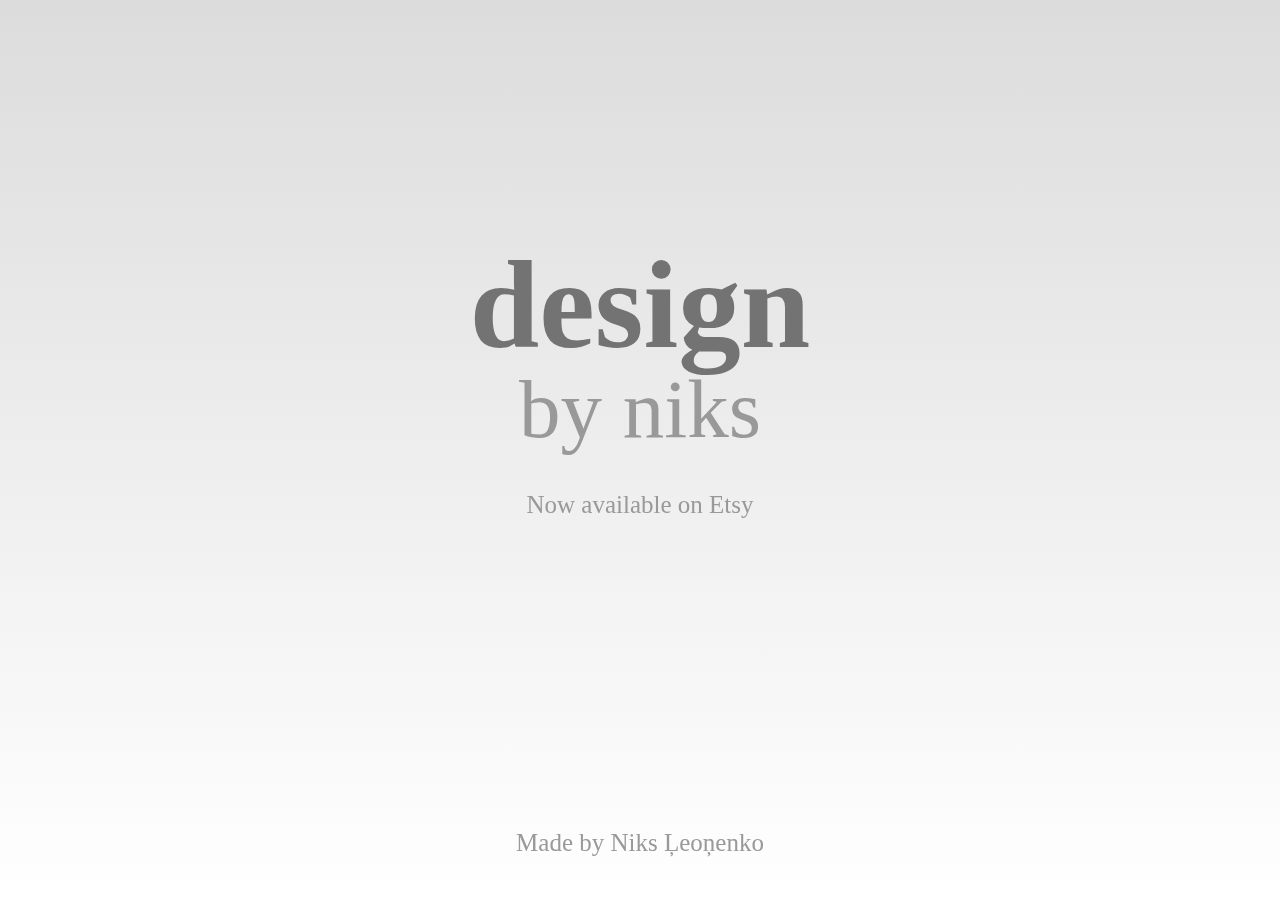
<file: index.html>
<!doctype html>
    <html lang="en">

        <head>

            <meta charset="UTF-8">
            <meta name="viewport" content="width=device-width, user-scalable=no, initial-scale=1.0, maximum-scale=1.0, minimum-scale=1.0">
            <meta http-equiv="X-UA-Compatible" content="ie=edge">
            <title>Leonen.co</title>
            
            <!--Favicons-->
            <link rel="apple-touch-icon" sizes="180x180" href="/img/icons/apple-touch-icon.png?v=2">
            <link rel="icon" type="image/png" sizes="32x32" href="/img/icons/favicon-32x32.png?v=2">
            <link rel="icon" type="image/png" sizes="16x16" href="/img/icons/favicon-16x16.png?v=2">
            <link rel="manifest" href="/img/icons/site.webmanifest?v=2">
            <link rel="mask-icon" href="/img/icons/safari-pinned-tab.svg?v=2" color="#808080">
            <link rel="shortcut icon" href="/img/icons/favicon.ico?v=2">
            <meta name="msapplication-TileColor" content="#ffffff">
            <meta name="msapplication-config" content="/img/icons/browserconfig.xml?v=2">
            <meta name="theme-color" content="#dcdcdc">
            
            <!--Display scaling support-->
            <meta name="viewport" content="width=device-width, initial-scale=1.0">
            
            <!--Styling and animations-->
            <link rel="stylesheet" type="text/css" href="css/reset.css">
            <link rel="stylesheet" type="text/css" href="css/style.css">

        </head>

        <body>

            <div id="container" class="text">

                <div id="homepage" >

                    <div id="homepageContent" >

                        <div class="logoTop"> design </div>
                        <div class="logoBottom"> by niks </div>

                    </div>
                    
                    <div id="homepageSubtitle" class="subtitle ">
                    
                        Now available on <a id="Etsy" href="redirect.html"> Etsy </a>
                    
                    </div>

                    <div id="footer" class="subtitle">

                        Made by <a id="NiksL" href="https://www.twitter.com/niksleonenko/" target="_newtab"> Niks Ļeoņenko </a>

                    </div>

                </div>

            </div>

            <script src="js/scripts.js"></script>

        </body>

    </html>
</file>
<file: css/style.css>
/* style.css */
    
    html {
        height: 100%;
        -khtml-user-select: none; -webkit-user-select: none; -ms-user-select: none; user-select: none;
    }
    
    body {
        height: 100%;
        background-attachment: fixed;
        background-image: linear-gradient(#dcdcdc, #ffffff);
        color: #999999;
        text-align: center;
    }

    /*  */
    #homepage { width: 100%; height: 90%; position: fixed; }

    #homepageContent, #homepageSubtitle, #footer { left: 50%;  transform: translateX(-50%); position: relative; }
    #homepageContent { top: 30%; } #homepageSubtitle { top: 35%; } #footer { position: fixed; bottom: 5%; } 
    
    /* Links */
    a, a:visited { color: #999999; text-decoration: none; }
    #Etsy, #NiksL { transition: color 750ms ease-in-out; }
    #Etsy:hover, #NiksL:hover { cursor: pointer; color: #737373;}
    
    /* Misc/ */
    .notSelectable { user-select: none; }
    
    /* Fonts, font faces, font families */
    
    .logoTop {
        color: #737373;
        font-size: 125px;
        line-height: 125px;
        font-weight: bold;
        font-family: "SF Pro Text";
    }
    
    .logoBottom {
        font-size: 83px;
        line-height: 83px;
        font-family: "SF Pro Display";
    }
    
    .subtitle {
        font-size: 25px;
        line-height: 25px;
        font-family: "SF Pro Display";
    }
    
    /* SF Pro Rounded */
    /* Regular */
    @font-face {
        font-family: "SF Pro Rounded Regular";
        url('../fonts/sf pro rounded/Regular.woff') format('woff'),
        url('../fonts/sf pro rounded/Regular.ttf') format('truetype'),
        url('../fonts/sf pro rounded/Regular.svg') format('svg');
    }
    
    /* Bold */
    @font-face {
        font-family: "SF Pro Rounded Bold";
        url('../fonts/sf pro rounded/Bold.woff') format('woff'),
        url('../fonts/sf pro rounded/Bold.ttf') format('truetype'),
        url('../fonts/sf pro rounded/Bold.svg') format('svg');
    }

    /* SF Pro Display */
    @font-face {
        font-family: "SF Pro Display";
        url('../fonts/sf pro display/SF Pro Display.woff') format('woff'),
        url('../fonts/sf pro display/SF Pro Display.ttf') format('truetype'),
        url('../fonts/sf pro display/SF Pro Display.svg') format('svg');
    }
    
    /* SF Pro Text */
    @font-face {
        font-family: "SF Pro Text";
        url('../fonts/sf pro text/SF Pro Text.woff') format('woff'),
        url('../fonts/sf pro text/SF Pro Text.ttf') format('truetype'),
        url('../fonts/sf pro text/SF Pro Text.svg') format('svg');
    }

    /* Media queries*/
    
    /* Query for detecting dark mode */
    @media (prefers-color-scheme: dark) {

        body { background-image: linear-gradient(#18191B, #18191B) }

        /* Links */
        a, a:visited { color: #737373;  }
        #Etsy:hover, #NiksL:hover {  color: #999999; }

        .logoTop { color: #999999; }
        .subtitle { color: #737373; }

    }
</file>
